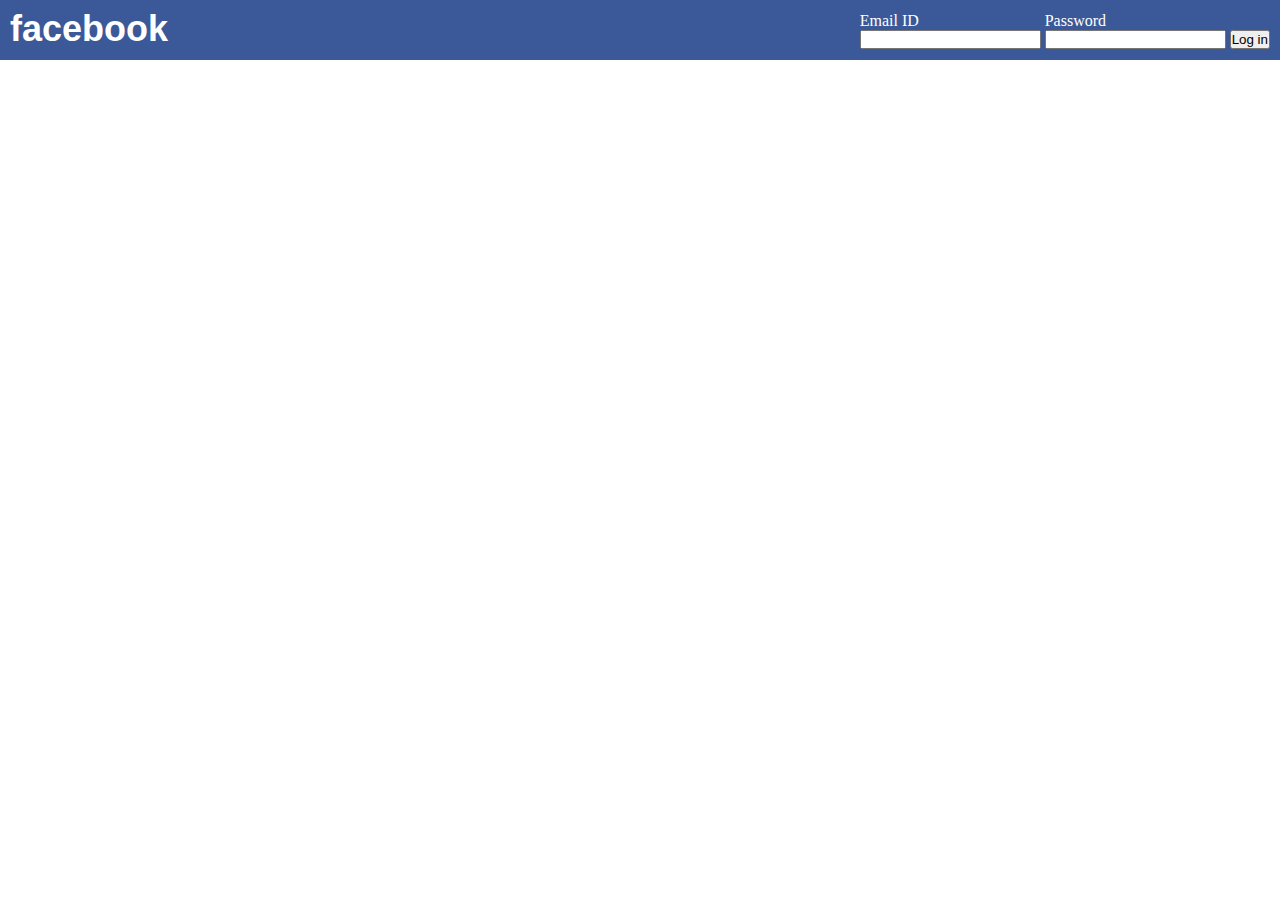
<file: index.html>
<!DOCTYPE html>
<html lang="en">
<head>
    <meta charset="UTF-8">
    <meta name="viewport" content="width=device-width, initial-scale=1.0">
    <title>Document</title>
    <link rel="stylesheet" href="./style.css">
</head>
<body>
    <div class="header">
    <h3 class="logo">facebook</h3>
    <div class="logform">
        <label for="" class="l1">Email ID</label>
        <input type="text" id="in1">
        <label for="" class="l2">Password</label>
        <input type="text" id="in2">
        <button class="bu1">Log in</button>
        
    </div>
</div>
</body>
</html>
</file>
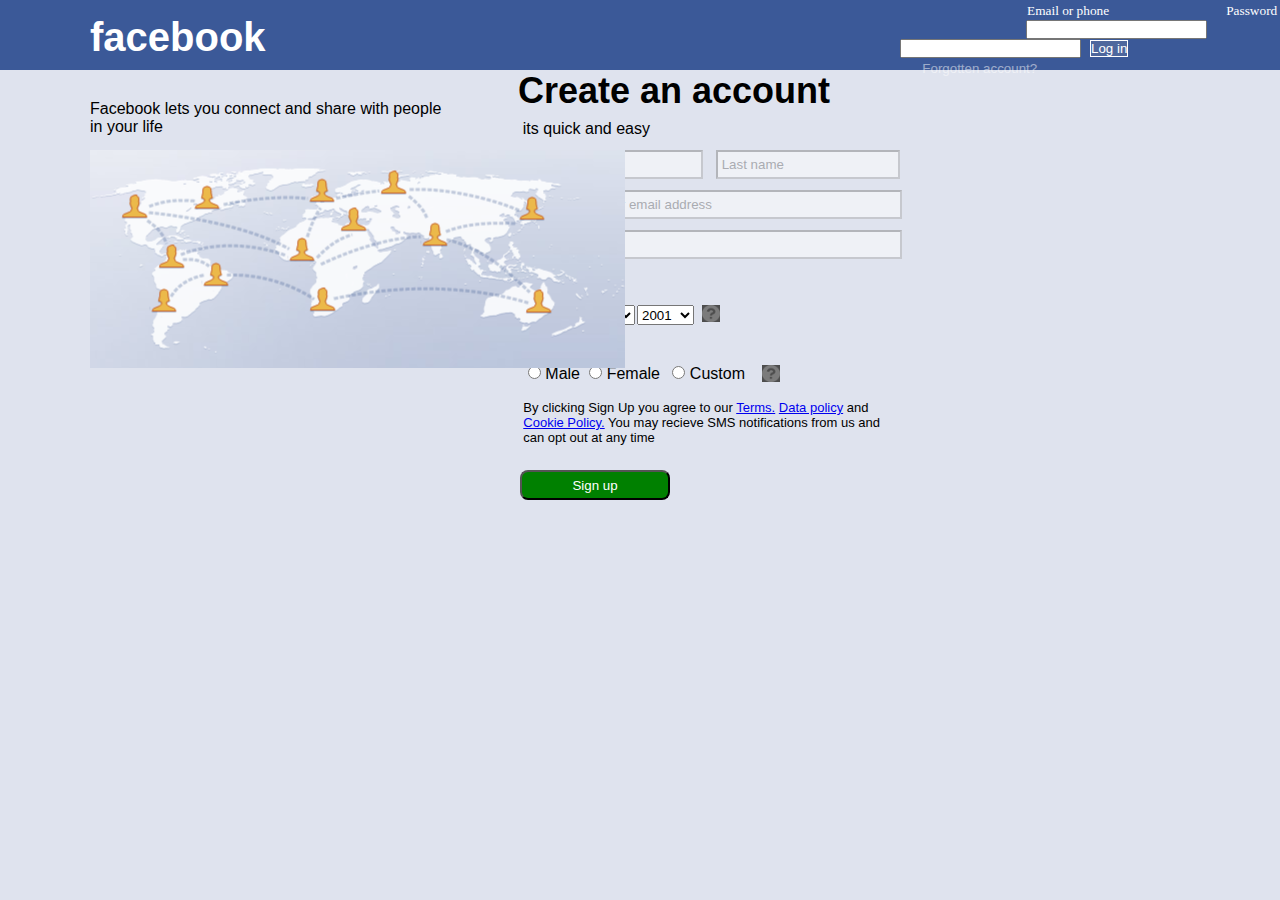
<file: facebook.html>
<!DOCTYPE html>
<html lang="en">
<head>
    <meta charset="UTF-8">
    <meta name="viewport" content="width=device-width, initial-scale=1.0">
    <title>Document</title>
    <link rel="stylesheet" href="./facebook.css">
</head>
<body>
   
        <div id="header">
            <h3 id="logo">facebook</h3>
            <div id="login">
            <label for="" id="emaillabel">Email or phone</label>
            <input type="text" class="emailinput" >
            <label for="" id="passlabel">Password</label>
            <input type="text" class="passinput">
            <button type="submit" class="logbutton">Log in</button>
            <a href="https://www.facebook.com/login/identify/" target="_blank" id="forgotacc">Forgotten account?</a>
        </div>
        <div class="signup">
            <h3 id="createacc">Create an account</h3>
            <p id="accpara">its quick and easy</p>
           
           
            

            <input type="text" placeholder=" First name" class="fname"  size="">
            
            <input type="text" placeholder=" Last name" name="" class="lname">
        
            
            <input type="text" placeholder=" phone number or email address" class="phone">
            
                
                   
            <input type="password" name="" id="" placeholder=" New password" class="password">
                    
                
                
            <label for="" class="datename">Birthday</label>
            <select name="" id="day">
                <option value="1">1</option>
                <option value="2">2</option>
                <option value="3">3</option>
            </select>

            <select name="" id="month">
                <option value="jan">january</option>
                <option value="feb">February</option>
                <option value="mar">March</option>
            </select>

            <select name="" id="year">
                <option value="01">2001</option>
                <option value="02">2002</option>
                <option value="03">2003</option>
            </select>
            <img src="./icon.png" alt="" id="questionmark2">
            
            <label for="" id="gender">Gender</label>

            <label for="" id="male">
                <input type="radio" name="gen" id="" value=" Male"> Male
            </label>
            
            <label for="" id="fem">
                <input type="radio" name="gen" id=""> Female
            </label>
            <label for="" id="cus">
                <input type="radio" name="gen" id=""> Custom
            </label>
            <img src="./icon.png" alt="" id="questionmark">

            <p id="policy">By clicking Sign Up you agree to our <a href="https://www.facebook.com/legal/terms?_rdr" target="_blank">
                Terms.</a> <a href="https://www.facebook.com/about/privacy/previous?_rdr" target="_blank">Data policy</a> and <br>
                <a href="https://www.facebook.com/privacy/policies/cookies/" target="_blank">
                Cookie Policy.</a> You may recieve SMS notifications from us and <br>can opt out at any time</p>

            <button type="submit" id="sigin">Sign up</button>
           
            
                
            
        </div>
        <div id="img">
            <img src="./facebook-website^2008^homepage-november - Copy.png" id="image" alt="">
            <p id="imagepara">Facebook lets you connect and share with people <br> in your life</p>
        </div>
        </div>
        
    
    
</body>
</html>
</file>
<file: style.css>
*{
   margin: 0px;
   padding: 0px;
}
.header{
    background-color: #3B5998;
    display: ;
    
    height: 60px;
}
.logo{
       font-family: arial,sans-serif;
       font-weight: 600;
       font-size: 36px;
       color: white;
       position: relative;
       top: 8px;
       left: 10px;


}
.logform{
    position: absolute;
    right: 10px;
    top: 30px;
}
.l1,.l2{
    position: absolute;
    top: -18px;
    color: white;
}
</file>
<file: facebook.css>
*{
    margin: 0%;
    padding: 0%;
}
body{
    background-color: #dfe3ee;
    
}

#header{
    background-color: #3B5998;
    height: 70px;
    
}
#logo{
    position: relative;
    bottom: -15px;
    left: 90px;
    color: white;
    font-family: arial,sans-serif;
       font-weight: 630;
       font-size: 40px;
       color: white;
}
#login{
    position: absolute;
    left: 900px;
    top: 30px;
    
   
}
#emaillabel{
    font-style: arial,sans-serif;
    position: relative;
    top: -29px;
    color: white;
    font-size: smaller;
    left: 127px;
}
    
    
    #passlabel{
        font-style: arial,sans-serif;
    position: relative;
    top: -29px;
    left: 55px;
    color: white;
    font-size: smaller;
    
    
}
.emailinput{
    position: relative;
    top: -10px;
    right: -40px;
}

.passinput{
    position: relative;
    top: -10px;
}
 #forgotacc{

    font-family: arial,sans-serif;
    text-decoration: none;
    font-size: smaller;
    color: white;
    opacity: 0.5;
    position: relative;
    top: 10px;
    right: 205px;
    

 }

.logbutton{
    background-color: #4e679d;
    position: relative;
    color: white;
    border: 1px solid white;
    top: -10px;
    right: -5px;
    cursor: pointer;
    /* height: 10px;  */
    /* width: 50px; */
    
}
.signup{
    position: absolute;
    right: 200px;
    top: 70px;
    height: 500px;
    width: 1000px;
    /* background: linear-gradient(to bottom,white) */
   
    
    
    
}

#createacc{
    font-family: arial,sans-serif;
       font-weight: 600;
       font-size: 36px;
       color: black;
       position: absolute;
       right: 250px;

}
#accpara{
    font-family: arial,sans-serif;
     position: absolute;
     right: 430px;
     top: 50px;
}
.fname{
    position: absolute;
    right: 377px;
    top: 80px;
    height: 25px;
    width: 180px;
    opacity: 0.5;
    border: 2px rgba(0, 0, 0, 0.462);
    border-style:inset;
}
.lname{
    position: absolute;
    top: 80px;
    right: 180px;
    height: 25px;
    width: 180px;
    opacity: 0.5;
    border: 2px rgba(0, 0, 0, 0.462);
    border-style:inset;
}
.phone{
    position: absolute;
    right: 178px;
    top: 120px;
    height: 25px;
    width: 380px;
    opacity: 0.5;
    border: 2px rgba(0, 0, 0, 0.462);
    border-style:inset;
}
.password{
    position: absolute;
    right: 178px;
    top: 160px;
    height: 25px;
    width: 380px;
    opacity: 0.5;
    border: 2px rgba(0, 0, 0, 0.462);
    border-style:inset;
}
.date{
    position: absolute;
    right: 220px;
    top: 235px;
    height:30px;
    
}
.datename{
    font-family: arial,sans-serif;
    position: absolute;
    right: 503px;
    top: 210px;
}

#day{
    position: absolute;
    right: 503px;
    height: 20px;
    width: 57px;
    top: 235px;


}

#month{
    position: absolute;
    right: 445px;
    height: 20px;
    width: 57px;
    top: 235px;
}


#year{
    position: absolute;
    right: 386px;
    height: 20px;
    width: 57px;
    top: 235px;
}
#questionmark2{
    position: absolute;
    right: 360px;
    top: 235px;
    height: 17px;
}



#gender{
    font-family: arial,sans-serif;
    position: absolute;
    right: 508px;
    top: 265px;
    
}
#male{
    position: absolute;
    right: 500px;
    top: 295px;
    font-family: arial,sans-serif;
    
}
#fem{
    position: absolute;
    right: 420px;
    top: 295px;
    font-family: arial,sans-serif;
}
#cus{
    position: absolute;
    right: 335px;
    top: 295px;
    font-family: arial,sans-serif;
}
#questionmark{
    position: absolute;
    right: 300px;
    top: 295px;
    height: 17px;
}
#policy{
    position: absolute;
    right: 200px;
    top: 330px;
    font-family: arial,sans-serif;
    font-size: 13px;
}
#sigin{
    position: absolute;
    height: 30px;
    width: 150px;
    background-color: rgb(0, 128, 0);
    color: white;
    right: 410px;
    top: 400px;
    border-radius:8px ;
    cursor: pointer;
}
#img{
    /* background-color: aqua; */
    height: 70vh;
}
#image{
    position: absolute;
    top: 150px;
    left: 90px;
}
#imagepara{
    position: absolute;
    font-family:  arial,sans-serif;
    top: 100px;
    left: 90px;
    
}
</file>
